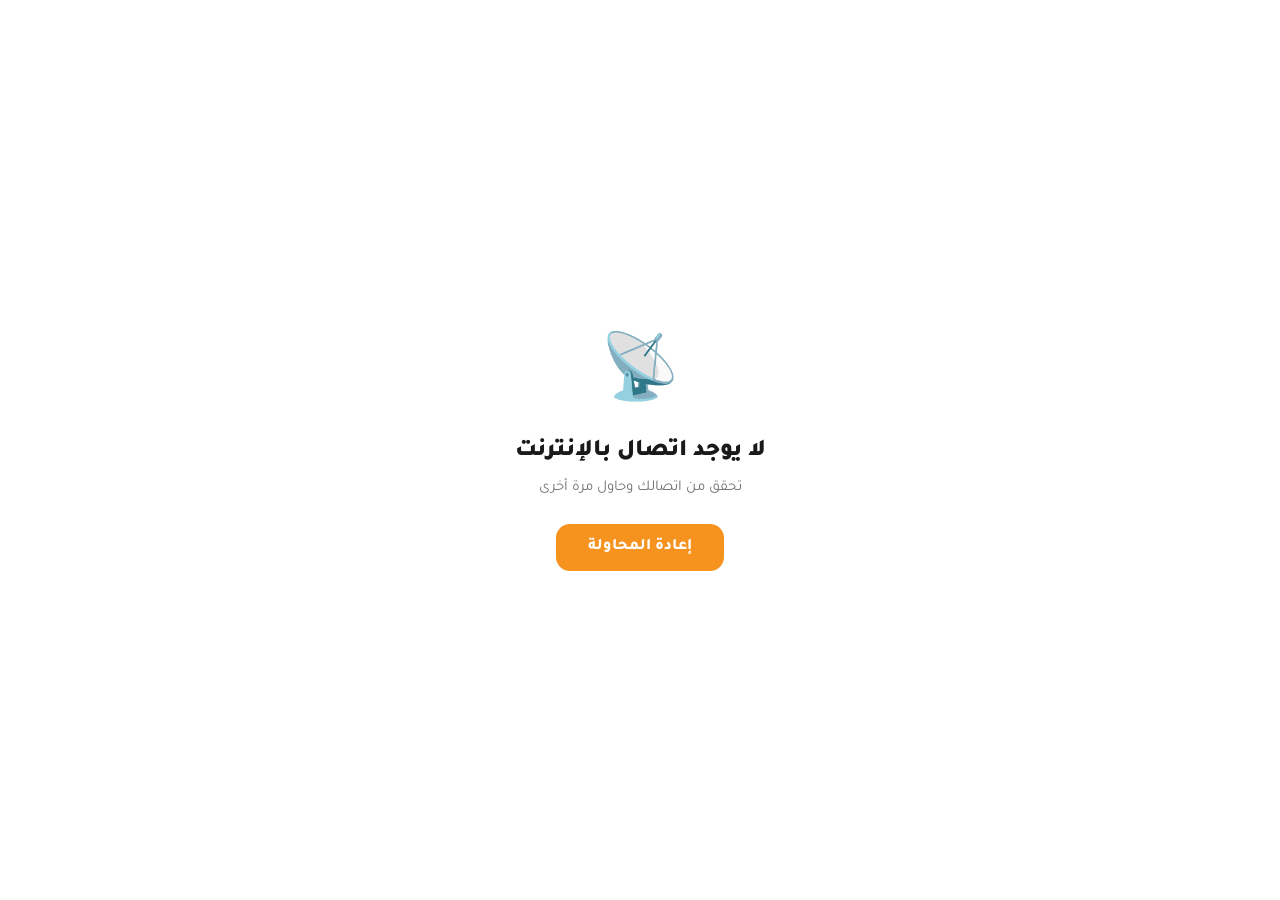
<file: offline.html>
<!DOCTYPE html>
<html lang="ar" dir="rtl">
<head>
<meta charset="UTF-8">
<meta name="viewport" content="width=device-width, initial-scale=1.0">
<title>طلبك تم — بدون اتصال</title>
<link href="https://fonts.googleapis.com/css2?family=Tajawal:wght@400;700;800;900&display=swap" rel="stylesheet">
<style>
*{margin:0;padding:0;box-sizing:border-box}
body{font-family:'Tajawal',sans-serif;background:#fff;min-height:100vh;display:flex;align-items:center;justify-content:center;text-align:center;padding:24px}
.wrap{max-width:320px}
.icon{font-size:64px;margin-bottom:20px}
h1{font-size:24px;font-weight:900;color:#1a1a1a;margin-bottom:8px}
p{font-size:15px;color:#737373;line-height:1.7;margin-bottom:24px}
button{padding:14px 32px;border:none;border-radius:14px;background:#F6921E;color:#fff;font-size:16px;font-weight:800;font-family:inherit;cursor:pointer}
</style>
</head>
<body>
<div class="wrap">
  <div class="icon">📡</div>
  <h1>لا يوجد اتصال بالإنترنت</h1>
  <p>تحقق من اتصالك وحاول مرة أخرى</p>
  <button onclick="location.reload()">إعادة المحاولة</button>
</div>
</body>
</html>
</file>
